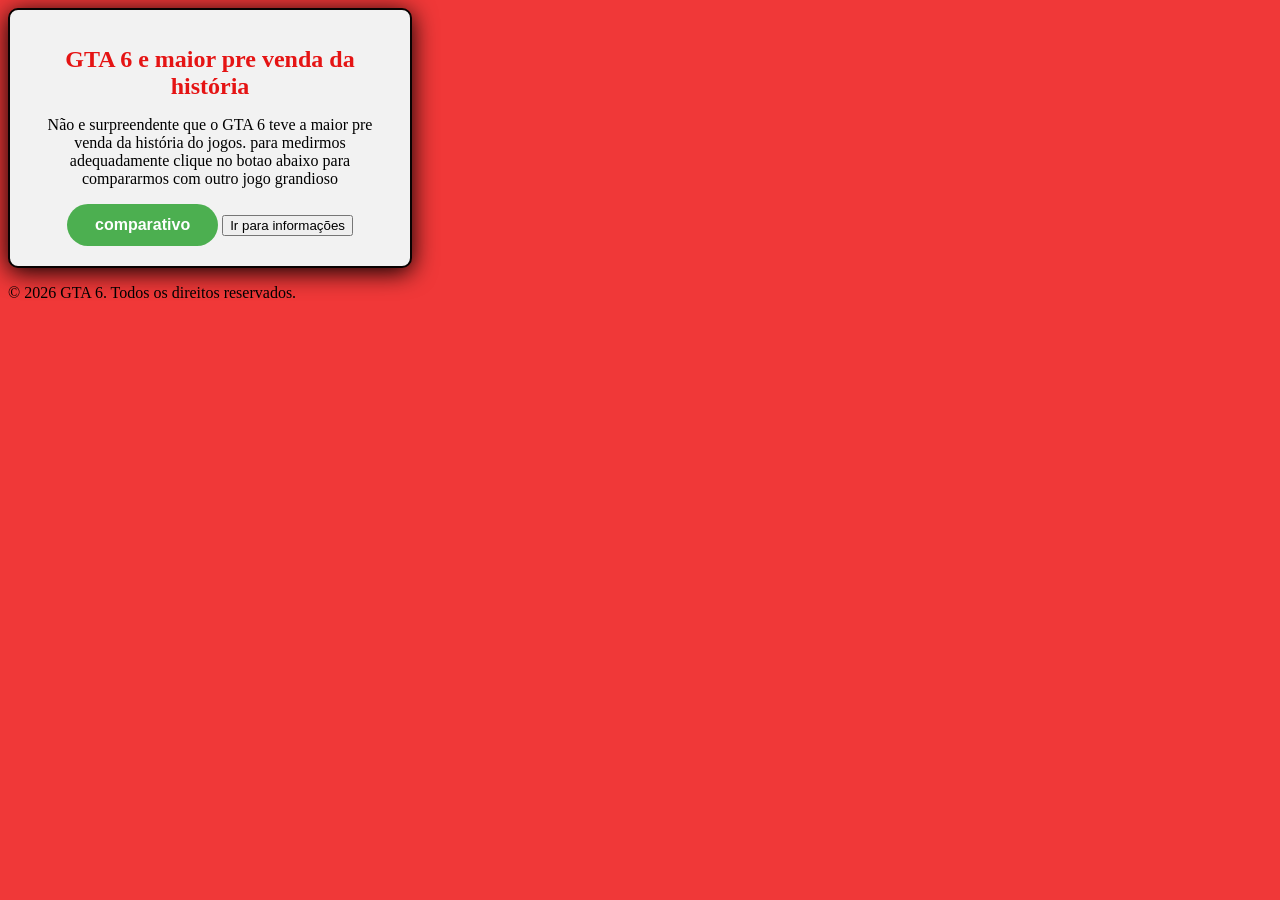
<file: index.html>
<!DOCTYPE html>
<html>
    <head>
        <meta charset="UTF-8">
        <title>GTA 6</title>
        <link rel="stylesheet" href="style.css">
    </head>
    <body>
         <div>
            <h1>GTA 6 e  maior pre venda da história</h1>
            <p>Não e surpreendente que o GTA 6 teve a maior pre venda da história do jogos.
                para medirmos adequadamente clique no botao abaixo para compararmos com outro jogo grandioso
            </p>
            <button id="como">comparativo</button>
        <a href="info.html"><button id="info">Ir para informações</button></a> 
        </div>
        <script src="script.js"></script>
        
    </body>
    <footer>
        <p>© 2026 GTA 6. Todos os direitos reservados.</p>
    </footer>
</html>
</file>
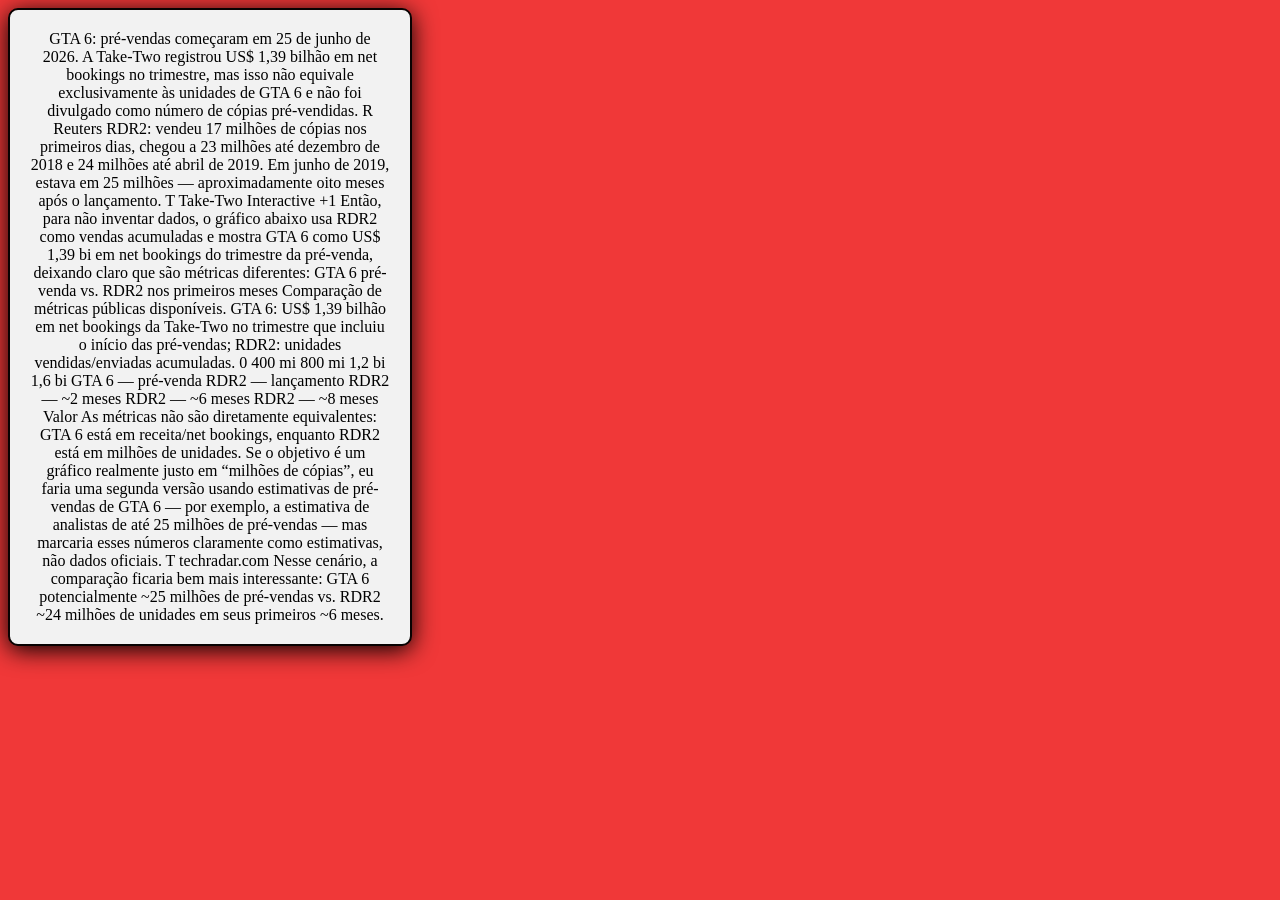
<file: info.html>
<!DOCTYPE html>
<html lang="pt-br">
    <head>
        <meta charset="UTF-8">
        <meta name="viewport" content="width=device-width, initial-scale=1.0">
        <title>info</title>
         <link rel="stylesheet" href="style.css">
    </head>
        <body>
    <div>
        GTA 6: pré-vendas começaram em 25 de junho de 2026. A Take-Two registrou US$ 1,39 bilhão em net bookings no trimestre, mas isso não equivale exclusivamente às unidades de GTA 6 e não foi divulgado como número de cópias pré-vendidas. 
    R
    Reuters
    RDR2: vendeu 17 milhões de cópias nos primeiros dias, chegou a 23 milhões até dezembro de 2018 e 24 milhões até abril de 2019. Em junho de 2019, estava em 25 milhões — aproximadamente oito meses após o lançamento. 
    T
    Take-Two Interactive
    +1
    Então, para não inventar dados, o gráfico abaixo usa RDR2 como vendas acumuladas e mostra GTA 6 como US$ 1,39 bi em net bookings do trimestre da pré-venda, deixando claro que são métricas diferentes:

    GTA 6 pré-venda vs. RDR2 nos primeiros meses
    Comparação de métricas públicas disponíveis. GTA 6: US$ 1,39 bilhão em net bookings da Take-Two no trimestre que incluiu o início das pré-vendas; RDR2: unidades vendidas/enviadas acumuladas.

    0
    400 mi
    800 mi
    1,2 bi
    1,6 bi
    GTA 6 — pré-venda
    RDR2 — lançamento
    RDR2 — ~2 meses
    RDR2 — ~6 meses
    RDR2 — ~8 meses
    Valor
    As métricas não são diretamente equivalentes: GTA 6 está em receita/net bookings, enquanto RDR2 está em milhões de unidades.

    Se o objetivo é um gráfico realmente justo em “milhões de cópias”, eu faria uma segunda versão usando estimativas de pré-vendas de GTA 6 — por exemplo, a estimativa de analistas de até 25 milhões de pré-vendas — mas marcaria esses números claramente como estimativas, não dados oficiais. 
    T
    techradar.com

    Nesse cenário, a comparação ficaria bem mais interessante: GTA 6 potencialmente ~25 milhões de pré-vendas vs. RDR2 ~24 milhões de unidades em seus primeiros ~6 meses.
</div>
    </body>
</html>
</file>
<file: style.css>
div{
    background-color: #f2f2f2;
    text-align: center;
    padding: 20px;
    border-radius: 10px;
    box-shadow:0 4px 24px  #000000;
    max-width: 360px;
    border: 2px solid #090202;
    display: center;
    align-items: center;
}
#como{background-color: #4CAF50;
      padding: 12px 28px;
      font-size: 16px;
      font-weight: 600;
      color: #ffffff;
      border: none;
      border-radius: 9999px; /* Botão estilo pílula */
      cursor: pointer;
      transition: background-color 0.3s, transform 0.3s;
}
#como:hover{
    background-color: #349ab6;
}   
#como:hover{
    transform: scale(1.05); /* Aumenta o tamanho do botão em 5% */
}
h1{
    color: #e51414;
    font-size: 24px;
    margin-bottom: 10px;
}
body{
    background-color: #ed0909ce;
    margin: 100;
    padding: 100;
    align-items: center;
#como{background-color: #4CAF50;
      padding: 12px 28px;
      font-size: 16px;
      font-weight: 600;
      color: #ffffff;
      border: none;
      border-radius: 9999px; /* Botão estilo pílula */
      cursor: pointer;
      transition: background-color 0.3s, transform 0.3s;
}
#info:hover{
    background-color: #349ab6;
}   
#info:hover{
    transform: scale(1.05); /* Aumenta o tamanho do botão em 5% */
}
    display: center;
}
</file>
